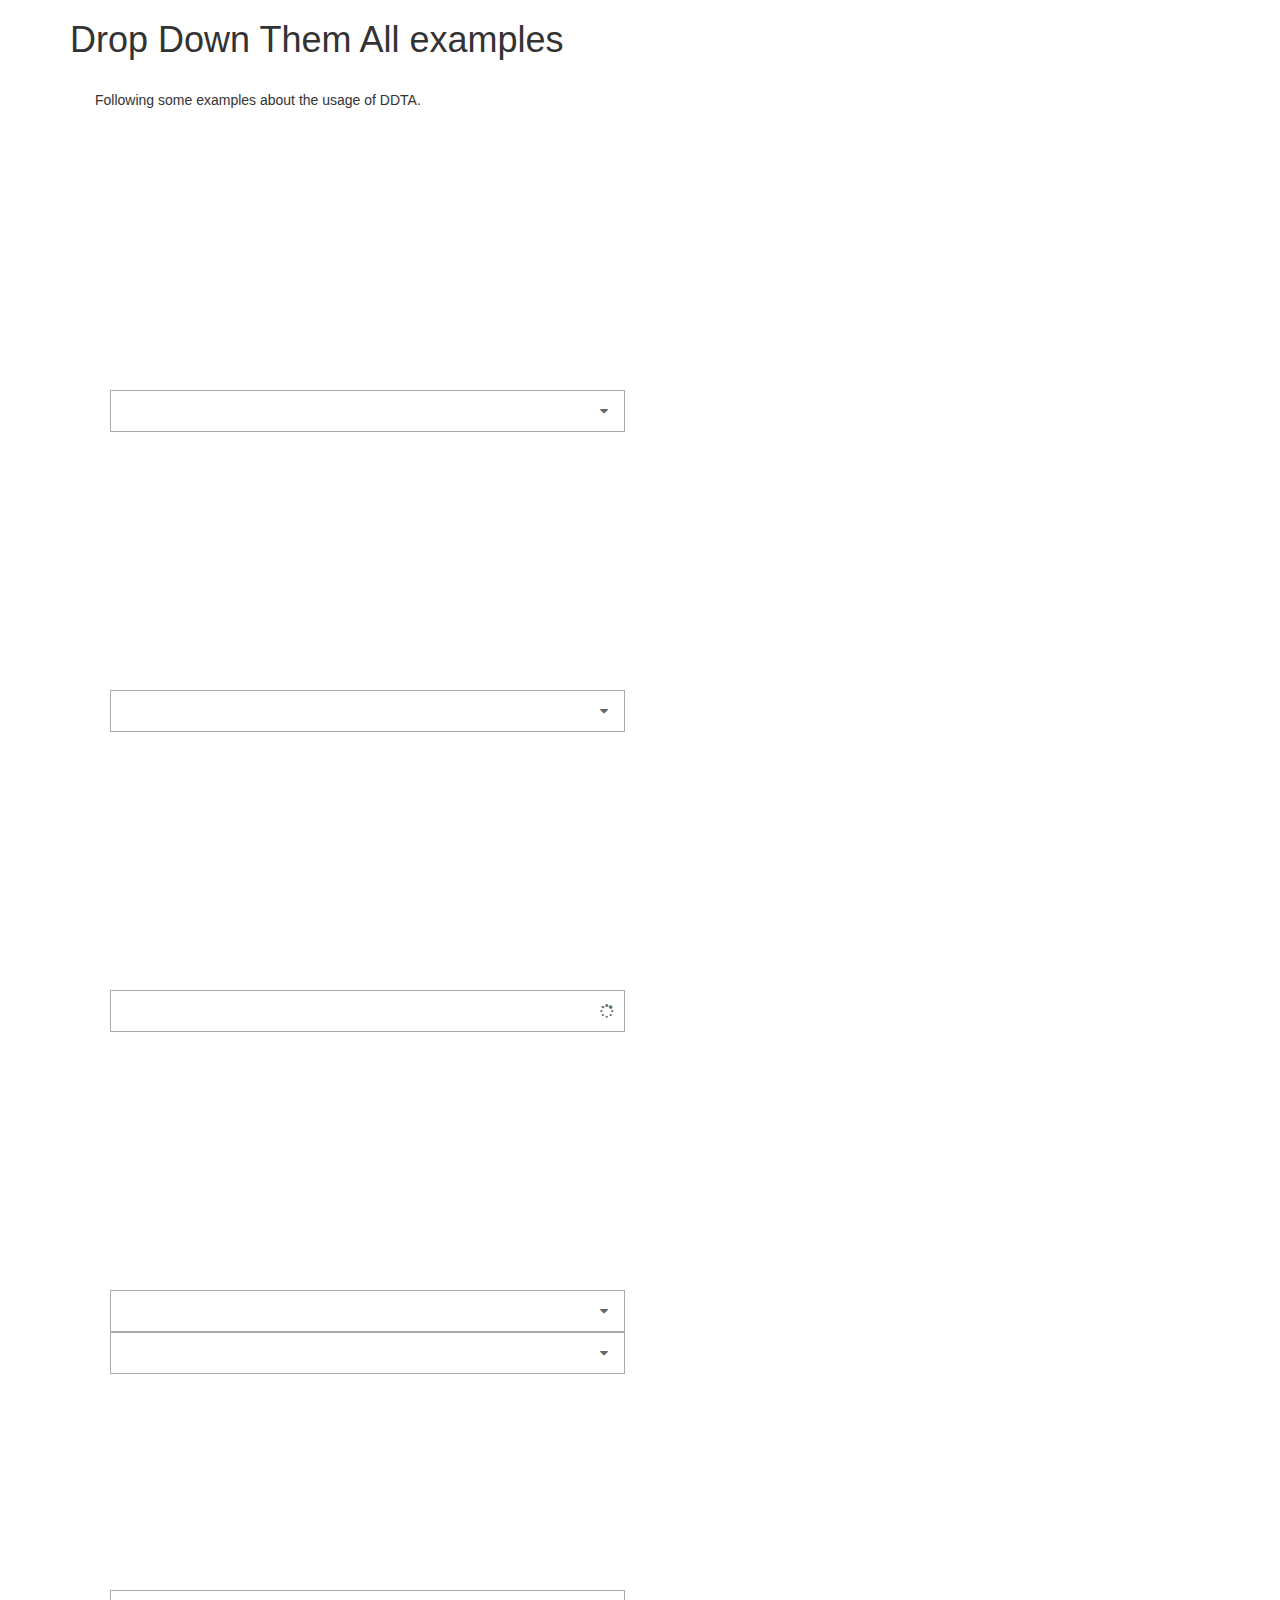
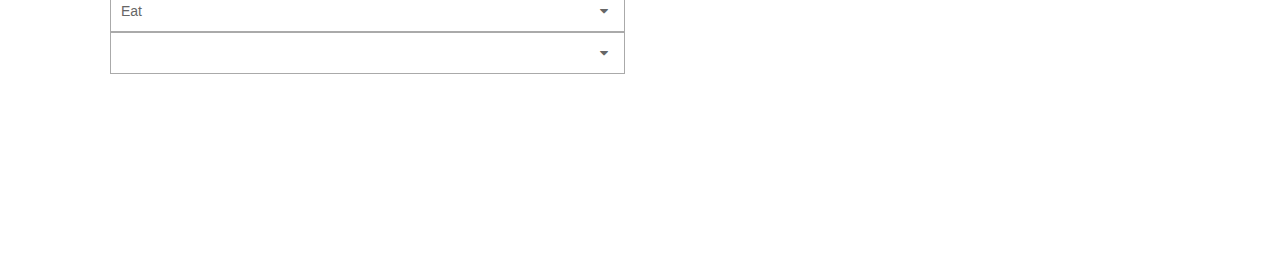
<file: example/index.html>
<!DOCTYPE html>
<!--
To change this license header, choose License Headers in Project Properties.
To change this template file, choose Tools | Templates
and open the template in the editor.
-->
<html>
    <head>
        <title>Drop Down Them All Example</title>
        <meta charset="UTF-8">
        <meta name="viewport" content="width=device-width, initial-scale=1.0">
        <script type="text/javascript" src="https://code.jquery.com/jquery-2.2.1.js"></script>
        <script type="text/javascript" src="../DDTA.js"></script>
        <link rel="stylesheet" type="text/css" href="https://maxcdn.bootstrapcdn.com/bootstrap/3.3.6/css/bootstrap.min.css" />
        <link rel="stylesheet" type="text/css" href="https://maxcdn.bootstrapcdn.com/font-awesome/4.5.0/css/font-awesome.min.css" />
        <link rel="stylesheet" type="text/css" href="style.css" />
    </head>
    <body class="container">
        <h1>Drop Down Them All examples</h1>
        <div id="intro" class="row">
            Following some examples about the usage of DDTA.
        </div>
        
        <div class="row">
            <div class="col-md-6">
                <input type="text" id="example1" name="example1" />
                
                <script type="text/javascript">
                    var statusIconSet = {
                            normal: {classes: "fa fa-caret-down", content: "", cursor: "pointer"},
                            opened: {classes: "fa fa-caret-up", content: "", cursor: "pointer"},
                            loading:{classes: "fa fa-spin fa-spinner", content: "", cursor: "progress"}
                        };
                    
                    DDTA.initDD("animals",{
                        fieldId:"example1",
                        activeDataSource:"def",
                        dataSources:{
                            def:{type:"static",
                                 source:[{
                                            "key": "cat",
                                            "labels": {
                                                    "ANIMAL_NAME": "Cats"
                                            }
                                        }]
                             }
                        },
                        statusIcons:statusIconSet
                        
                    });
                </script>
            </div>
            
        </div>
        <div class="row">
            <div class="col-md-6">
                <input type="text" id="example2" name="example2" />
                
                <script type="text/javascript">
                    DDTA.initDD("animals2",{
                        fieldId:"example2",
                        activeDataSource:"def",
                        dataSources:{
                            def:{type:"function",
                                 source:function(){
                                    return  [
                                       {key:"cat",labels:{"ANIMAL_NAME":"Cats"}},
                                       {key:"dog",labels:{"ANIMAL_NAME":"Dogs"}},
                                       {key:"chick",labels:{"ANIMAL_NAME":"Chickens"}},
                                       {key:"donk",labels:{"ANIMAL_NAME":"Donkeys"}}
                                    ];    
                                   
                                 }
                            }
                        },
                        statusIcons:statusIconSet
                        
                    });
                </script>
            </div>
            
        </div>
        <div class="row">
            <div class="col-md-6">
                <input type="text" id="example3" name="example3" />
                
                <script type="text/javascript">
                    DDTA.initDD("animals3",{
                        fieldId:"example3",
                        activeDataSource:"def",
                        dataSources:{
                            def:{type:"ajax",
                                 source:{
                                     type: "POST",
                                     url: "http://localhost/dropdownthemall/example/exampleAjax.php"
                                   
                                 }
                            }
                        },
                        statusIcons:statusIconSet
                        
                    });
                </script>
            </div>
            
        </div>
        <div class="row">
            <div class="col-md-6">
                <input type="text" id="example4Father" name="example4Father" />
                <input type="text" id="example4Son" name="example4Son" />
                
                <script type="text/javascript">
                    DDTA.initDD("animals4",{
                        fieldId:"example4Father",
                        activeDataSource:"def",
                        dataSources:{
                            def:{type:"static",
                                   source:[
                                       {key:"cat",labels:{"ANIMAL_NAME":"Cats"}},
                                       {key:"dog",labels:{"ANIMAL_NAME":"Dogs"}},
                                       {key:"chick",labels:{"ANIMAL_NAME":"Chickens"}},
                                       {key:"donk",labels:{"ANIMAL_NAME":"Donkeys"}}
                                   ]}
                        },
                        statusIcons:statusIconSet,
                        chained:[
                            {name:"actions",
                             parameters:{
                                fieldId:"example4Son",
                                activeDataSource:"def",
                                ifSuperChainerEmptyThenShow: "none",
                                statusIcons:statusIconSet,
                                dataSources:{
                                    def:{type:"static",
                                           source:[
                                               {key:"play",labels:{"ACTION_NAME":"Play"},masterDdValidKyes:"cat,dog"},
                                               {key:"eat",labels:{"ACTION_NAME":"Eat"},masterDdValidKyes:"chick,donk"},
                                               {key:"wash",labels:{"ACTION_NAME":"Wash"},masterDdValidKyes:"cat,dog,donk"},
                                               {key:"feed",labels:{"ACTION_NAME":"Feed"},masterDdValidKyes:"cat,dog,donk,chick"}
                                           ]}
                                }
                             }
                            }
                        ]
                    });
                </script>
            </div>
           
        </div>
        <div class="row">
            <div class="col-md-6">
                <input type="text" id="example5Father" name="example5Father" />
                <input type="text" id="example5Son" name="example5Son" />
                
                <script type="text/javascript">
                    DDTA.initDD("animals5",
                                {
                                    fieldId:"example5Father",
                                    activeDataSource:"def",
                                    ifSuperChainerEmptyThenShow: "none",
                                    dataSources:{
                                        def:{type:"static",
                                               source:[
                                                   {key:"play",labels:{"ACTION_NAME":"Play"},masterDdValidKyes:"cat,dog"},
                                                   {key:"eat",labels:{"ACTION_NAME":"Eat"}  ,masterDdValidKyes:"chick,donk"},
                                                   {key:"wash",labels:{"ACTION_NAME":"Wash"},masterDdValidKyes:"cat,dog,donk"},
                                                   {key:"feed",labels:{"ACTION_NAME":"Feed"},masterDdValidKyes:"cat,dog,donk,chick"}
                                               ]}
                                    },
                                    statusIcons:statusIconSet,
                                    startingSelectedVal:"eat",
                                    chained:[{name:"actions2",
                                              parameters:{
                                                fieldId:"example5Son",
                                                activeDataSource:"def",
                                                dataSources:{
                                                   def:{type:"static",
                                                      source:[
                                                        {key:"cat",labels:{"ANIMAL_NAME":"Cats"},masterDdValidKyes:"play,wash,feed"},
                                                        {key:"dog",labels:{"ANIMAL_NAME":"Dogs"},masterDdValidKyes:"play,wash,feed"},
                                                        {key:"chick",labels:{"ANIMAL_NAME":"Chickens"},masterDdValidKyes:"eat,feed"},
                                                        {key:"donk",labels:{"ANIMAL_NAME":"Donkeys"},masterDdValidKyes: "wash,feed"}
                                                      ]}
                                                },
                                                statusIcons:statusIconSet,
                                              }
                                             }
                                            ]
                                            
                                }
                    );
                      
                </script>
            </div>
           
        </div>
 
    </body>
</html>
</file>
<file: example/style.css>
/*
To change this license header, choose License Headers in Project Properties.
To change this template file, choose Tools | Templates
and open the template in the editor.
*/
/* 
    Created on : 27-feb-2016, 20.12.50
    Author     : strongale
*/
.row {
  height: 300px;
  padding: 20px 40px;
  box-sizing: border-box; }

.containerDD {
  border: 1px solid #AAA;
  color: #666; }

.inputDD {
  width: 94%;
  border: none;
  padding: 10px; }

.DDList {
  width: 100%;
  list-style: none;
  border: 1px solid #AAA;
  margin: 0;
  padding: 0; }

.DDElement {
  background-color: #FFF;
  padding: 10px; }
  .DDElement.odd {
    background-color: #DEF; }
  .DDElement:hover {
    background-color: #DDD; }

.statusIconDD {
  padding: 10px 7px; }

/*# sourceMappingURL=style.css.map */
</file>
